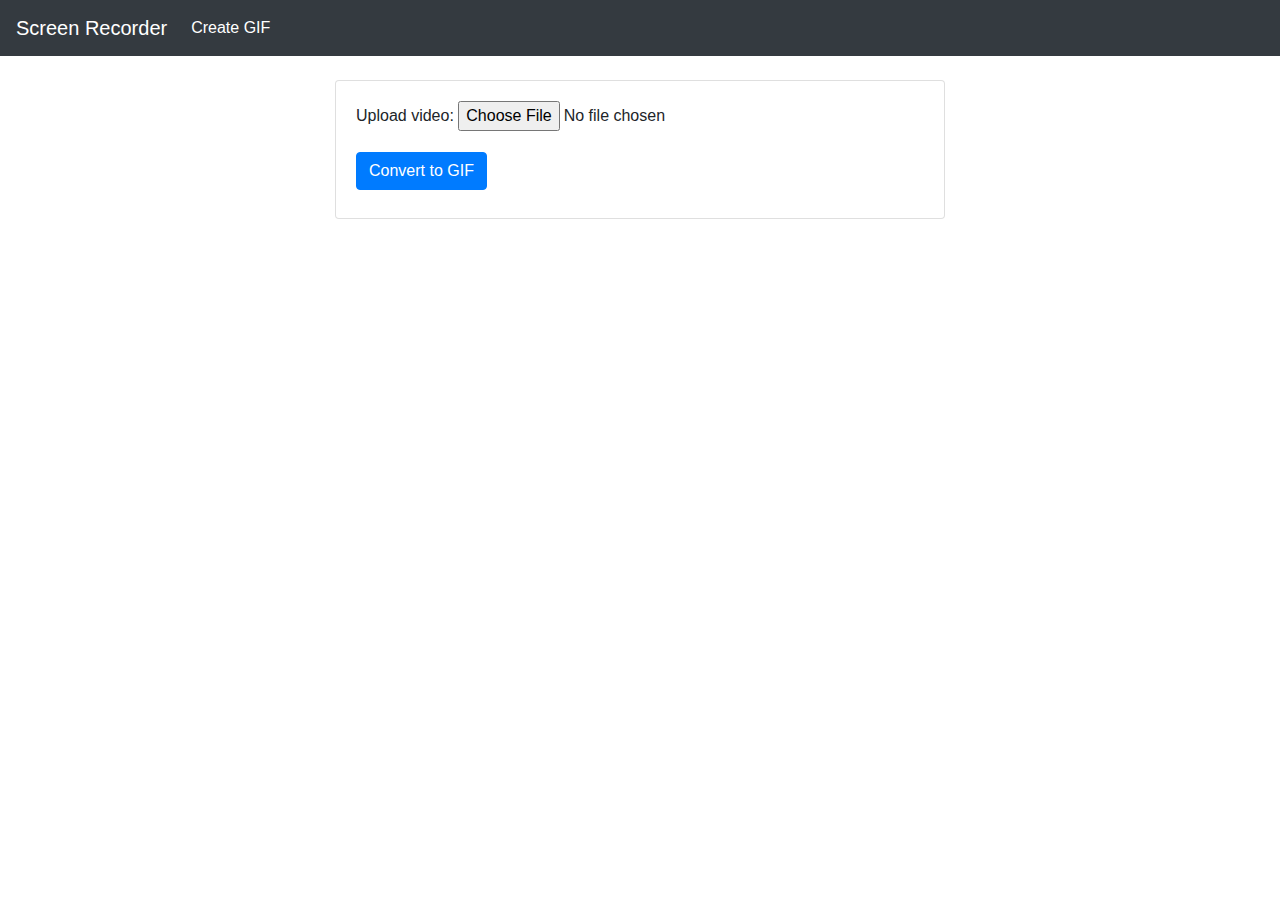
<file: gif.html>
<!DOCTYPE html>
<html lang="en">

<head>
    <meta charset="UTF-8">
    <meta name="viewport" content="width=device-width, initial-scale=1.0">
    <meta http-equiv="X-UA-Compatible" content="ie=edge">
    <title>Create a GIF</title>
    <script src="./dist/gif.js"></script>
    <script src="./dist/gif.worker.js"></script>
    <script src="./site/contents/scripts/vendor/mootools.js"></script>
    <link rel="stylesheet" href="./Bootstrap/css/bootstrap.css">
</head>

<body>
    <nav class="navbar navbar-expand-sm bg-dark navbar-dark">
        <a class="navbar-brand" href="./index.html">Screen Recorder</a>
        <ul class="navbar-nav">
            <li class="nav-item active">
                <a class="nav-link" href="./gif.html">Create GIF</a>
            </li>
        </ul>
    </nav>
    <br />
    <div class="container-fluid">
        <div class="row">
            <div class="col-6 offset-3">
                <div class="card">
                    <div class="card-body">
                        <div class="form-group">
                            <label>Upload video:</label>
                            <input type="file" id="videoFile">
                        </div>
                        <button class="btn btn-primary" id="go" onclick="createGif()">Convert to GIF</button>
                        <h6 id="info" class="text-info"></h6>
                        <div id="output" hidden>
                            <label>Output GIF:</label>
                            <img id="result" width="600px" height="300px" />
                            <br />
                            <button class="btn btn-primary" onclick="downloadGif()">Download Gif</button>
                        </div>
                    </div>
                </div>
            </div>
        </div>
    </div>
</body>
<script>

    function createGif() {
        file = document.getElementById('videoFile').files[0]
        // console.log("File", file, document.getElementById('videoFile').value)
        var videoElem = document.createElement("video")
        videoElem.style = "display:None";
        videoElem.setAttribute('id', 'video')
        // videoElem.setAttribute('width', '600')
        videoElem.src = URL.createObjectURL(file)
        // console.log("Video elem", videoElem)
        document.body.append(videoElem)

        setTimeout(function () {
            video = document.getElementById('video');
            // console.log(video.videoWidth, video.videoHeight);
            width = video.videoWidth;
            height = video.videoHeight


            btn = document.getElementById('go')
            var now, ready, _ref, _ref1;
            now = ((_ref = window.performance) != null ? (_ref1 = _ref.now) != null ? _ref1.bind(window.performance) : void 0 : void 0) || Date.now;
            var button, capture, gif, info, sampleUpdate, startTime, timer, video;
            info = document.getElementById('info');
            button = document.getElementById('go');
            gif = new GIF({
                workers: 4,
                workerScript: './dist/gif.worker.js',
                width: width,
                height: height
            });

            startTime = null;
            video.play();

            gif.on('start', function () {
                // console.log("4 gif started")
                return startTime = now();
            });
            gif.on('progress', function (p) {
                // console.log("5 gif progress, p", p)
                return info.set('text', "Rendering Gif: " + (Math.round(p * 100)) + "%");
            });
            gif.on('finished', function (blob) {
                // console.log("6 gif finished")
                var delta, img;
                img = document.getElementById('result');
                img.src = URL.createObjectURL(blob);
                delta = now() - startTime;
                document.getElementById('output').hidden = false
                return info.set('text', "Finished generating a GIF in\n" + ((delta / 1000).toFixed(2)) + "sec,\nsize " + ((blob.size / 1000).toFixed(2)) + "kb");
            });
            timer = null;
            capture = function () {
                // console.log("7 inside capture func")
                info.set('html', "capturing the uploaded video at " + video.currentTime + " seconds");
                return gif.addFrame(video, {
                    copy: true,
                    delay: 10
                });
            };
            video.addEventListener('play', function () {
                // console.log("8 inside video play")
                clearInterval(timer);
                return timer = setInterval(capture, 10);
            });
            return video.addEventListener('ended', function () {
                // console.log("9 video ended")
                clearInterval(timer);
                return gif.render();
            });
        }, 2000)

    }

    function downloadGif() {
        imgElem = document.getElementById('result').src
        // console.log(imgElem)
        var a = document.createElement('a');
        a.href = imgElem;
        a.download = "output.png";
        document.body.appendChild(a);
        a.click();
        document.body.removeChild(a);
    }

</script>

</html>
</file>
